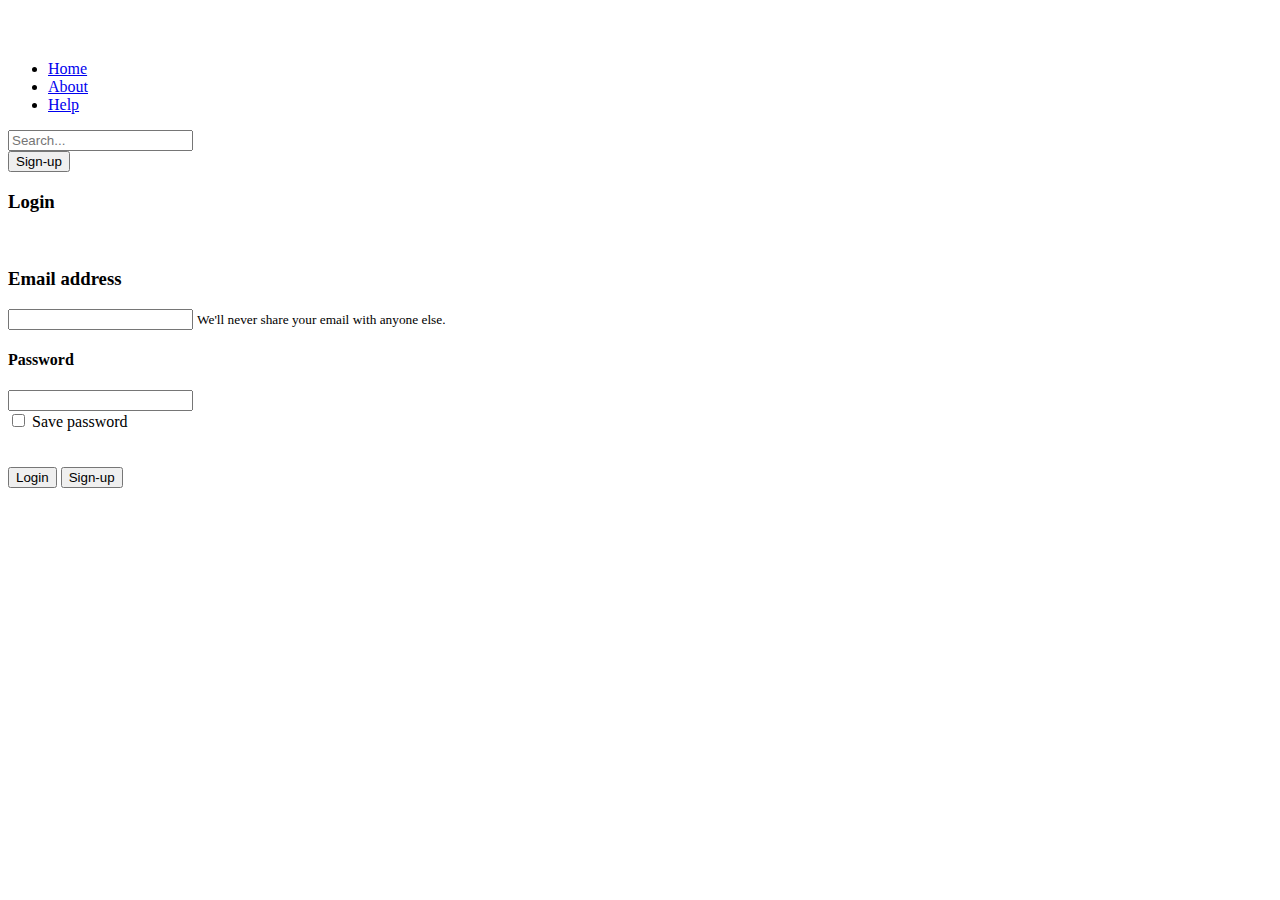
<file: Pages/login.html>
<!doctype html>
<html lang="en">

<head>
    <title>Login</title>
    <meta charset="utf-8">
    <meta name="viewport" content="width=device-width, initial-scale=1">

    <link href="https://cdn.jsdelivr.net/npm/bootstrap@5.1.3/dist/css/bootstrap.min.css" rel="stylesheet"
        integrity="sha384-1BmE4kWBq78iYhFldvKuhfTAU6auU8tT94WrHftjDbrCEXSU1oBoqyl2QvZ6jIW3" crossorigin="anonymous">

</head>

<body>
    <nav>
        <header class="p-3 bg-dark text-white">
            <div class="container">
                <div class="d-flex flex-wrap align-items-center justify-content-center justify-content-lg-start">
                    <a href="/" class="d-flex align-items-center mb-2 mb-lg-0 text-white text-decoration-none">
                        <svg class="bi me-2" width="40" height="32" role="img" aria-label="Bootstrap">
                            <use xlink:href="#bootstrap" />
                        </svg>
                    </a>

                    <ul class="nav col-12 col-lg-auto me-lg-auto mb-2 justify-content-center mb-md-0">
                        <li><a href="../index.html" class="nav-link px-2 text-secondary">Home</a></li>
                        <li><a href="./about.html" class="nav-link px-2 text-white">About</a></li>
                        <li><a href="#" class="nav-link px-2 text-white">Help</a></li>

                    </ul>

                    <form class="col-12 col-lg-auto mb-3 mb-lg-0 me-lg-3">
                        <input type="search" class="form-control form-control-dark" placeholder="Search..."
                            aria-label="Search">
                    </form>

                    <div class="text-end">

                        <button id ="registerId1" type="button" class="btn btn-warning register">Sign-up</button>

                    </div>
                </div>
            </div>
        </header>
    </nav>


    <!-- end navigation  -->
    <!-- Item Form  -->


    <section class="vh-100 gradient-custom">
        <div class="container py-5 h-100">
            <div class="row justify-content-center align-items-center h-100">
                <div class="col-9 col-lg-9 col-xl-10">
                    <div class="card shadow-2-strong card-registration" style="border-radius: 15px;">
                        <div class="card-body p-2 p-md-5">
                            <h3 class="mb-4 pb-2 pb-md-0 mb-md-5 content-center text-center">Login</h3>

                            <form class="form-inline" role="form">
                                <div class="container">
                                    <br />
                                    <div class="row">
                                        <div class="col-sm">

                                            <form>
                                                <div class="form-group ">
                                                    <label for="exampleInputEmail1 text-center">
                                                        <h3>Email address</h4>
                                                    </label>
                                                    <input type="email" class="form-control Center"
                                                        id="exampleInputEmail1" aria-describedby="emailHelp">
                                                    <small id="emailHelp" class="form-text text-muted">We'll never share
                                                        your email with anyone else.</small>
                                                </div>
                                                <div class="form-group">
                                                    <label for="exampleInputPassword1">
                                                        <h4>Password</h4>
                                                    </label>

                                                    <input type="password" class="form-control align-items-center"
                                                        id="exampleInputPassword1">
                                                </div>
                                                <div class="form-group form-check">
                                                    <input type="checkbox" class="form-check-input" id="exampleCheck1">
                                                    <label class="form-check-label" for="exampleCheck1">Save
                                                        password</label>
                                                </div><br><br>
                                                <button id= "login" type="login" class="btn btn-success">Login</button>
                                                <!-- <button  id ="registerId2" type="submit" class="btn btn-success register">Sign-up</button> -->
                                         
                                                <button id ="registerId2" type="button" class="btn btn-warning register">Sign-up</button>

                                            </form>
                                        </div>
                                        <div class="col-sm">
                                        </div>
                                    </div>
                                </div>
                            </form>
                        </div>
                    </div>
                </div>
            </div>
        </div>
    </section>

    <!-- <script type="text/javascript">
          document.getElementById("registerId1").onclick = function () {
            location.href = "./userRegister.html";
        };
    
    document.getElementById("registerId2").onclick = function () {
            location.href = "./userRegister.html";
        };
    </script> -->
    <script src="https://cdn.jsdelivr.net/npm/bootstrap@5.1.3/dist/js/bootstrap.bundle.min.js"
        integrity="sha384-ka7Sk0Gln4gmtz2MlQnikT1wXgYsOg+OMhuP+IlRH9sENBO0LRn5q+8nbTov4+1p"
        crossorigin="anonymous"></script>
        <script src="../Resources/JS/login.js"></script>

</body>

</html>
</file>
